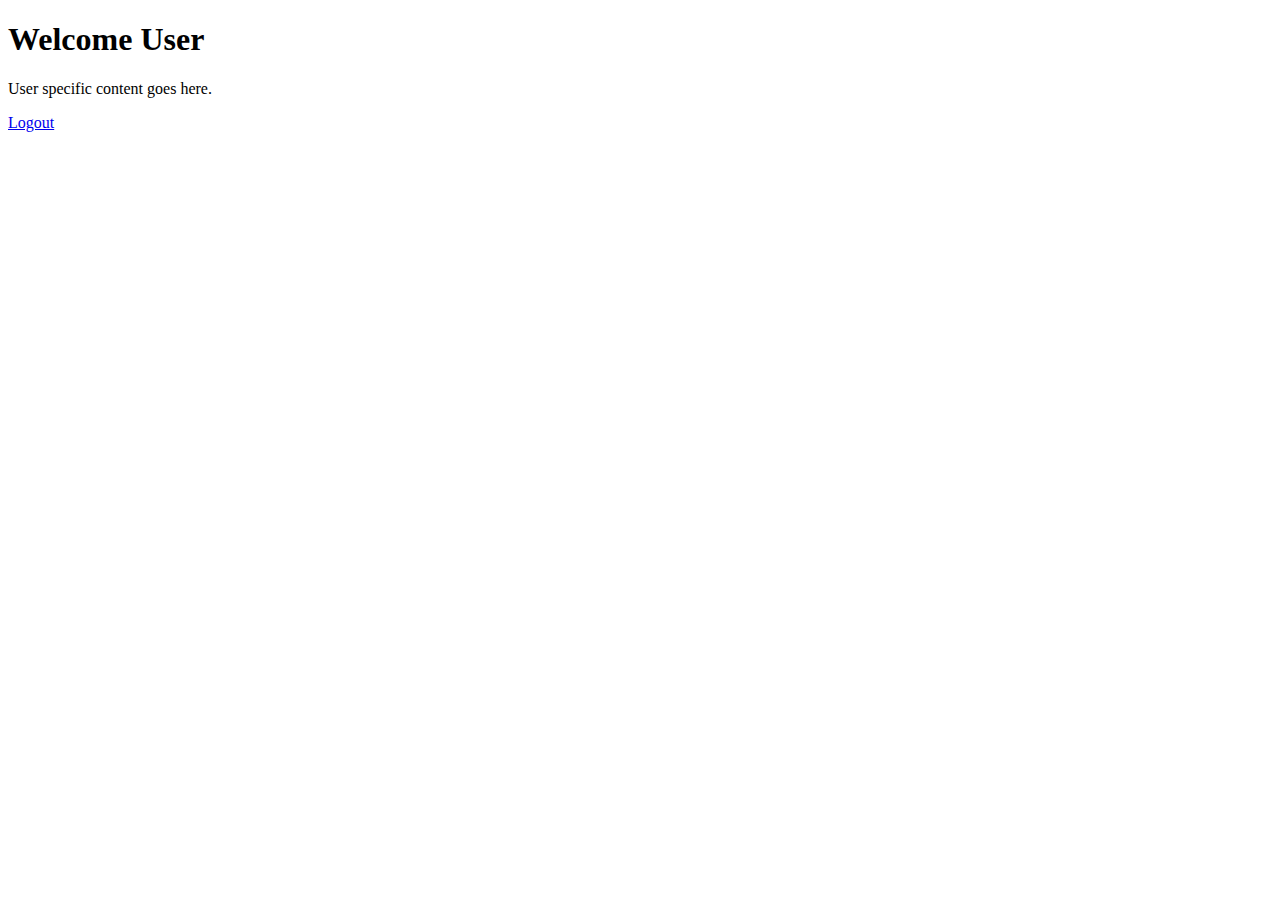
<file: templates/user.html>
<!doctype html>
<html lang="en">
<head>
    <meta charset="UTF-8">
    <meta name="viewport" content="width=device-width, initial-scale=1.0">
    <title>User Page</title>
</head>
<body>
    <h1>Welcome User</h1>
    <p>User specific content goes here.</p>
    <a href="{{ url_for('login.login_page') }}">Logout</a>
</body>
</html>
</file>
